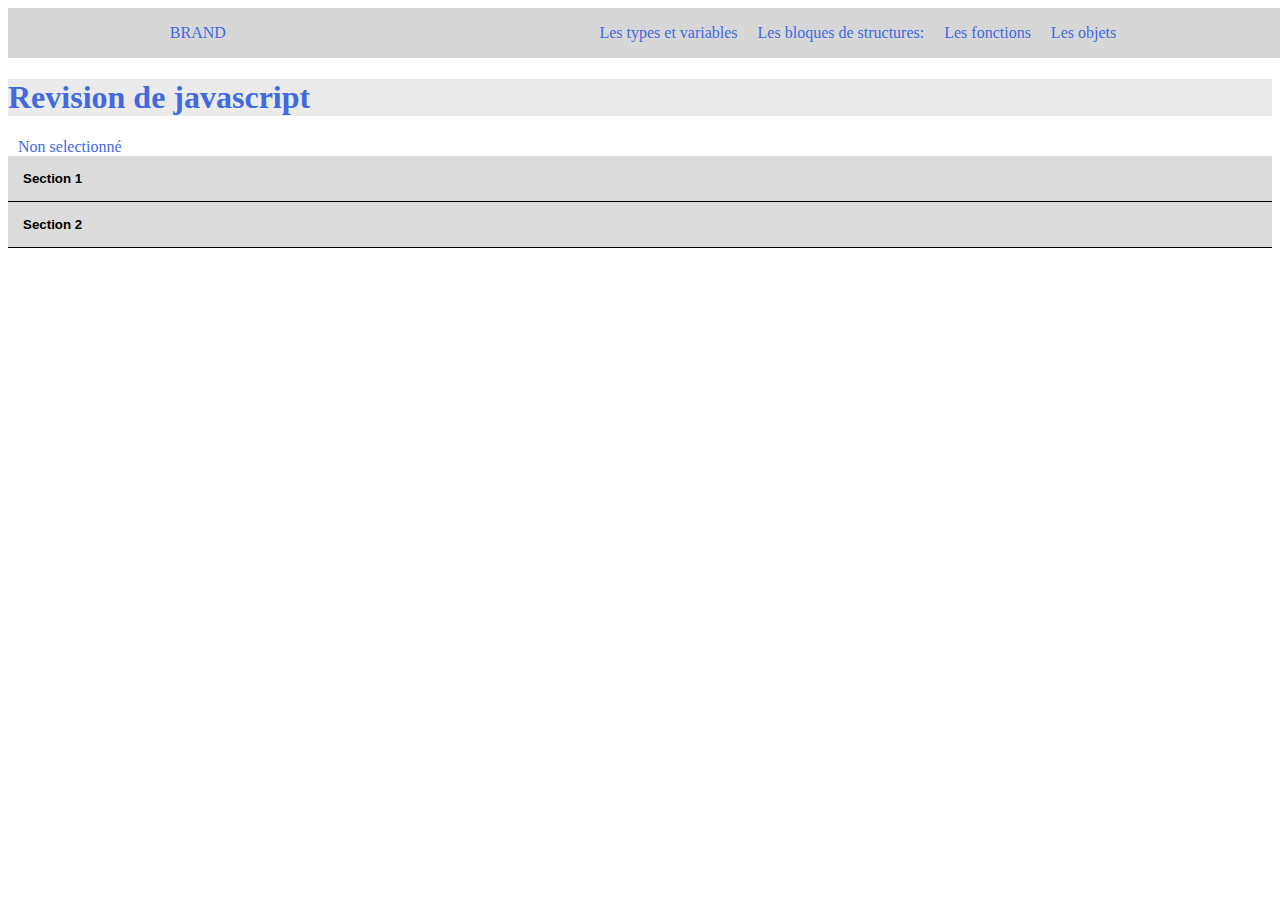
<file: index.html>
<!DOCTYPE html>
<html lang="en">
  <head>
    <meta charset="UTF-8" />
    <meta http-equiv="X-UA-Compatible" content="IE=edge" />
    <meta name="viewport" content="width=device-width, initial-scale=1.0" />
    <title>Document</title>

    <link rel="stylesheet" href="./public/style.css" />
  </head>

  <body>
    <header>
      <nav class="navBar">
        <div>
          <svg width="25" height="25" viewBox="0 0 500 500" fill="#11395E">
            <rect x="30" y="211" width="441" height="66" rx="9" f />
            <rect x="30" y="384" width="441" height="66" rx="9" />
            <rect x="30" y="50" width="441" height="66" rx="9" />
          </svg>
          <p>BRAND</p>
        </div>
        <ol id="menu">
          <li>
            <a href="./1_variables.html">Les types et variables</a>
          </li>
          <li>
            <a href="./2_blocks.html">Les bloques de structures:</a>
          </li>
          <li>
            <a href="./3_functions.html">Les fonctions</a>
          </li>
          <li>
            <a href="./4_objet.html">Les objets</a>
          </li>
        </ol>
      </nav>
    </header>

    <main>
      <h1>Revision de javascript</h1>
      <a href="">Non selectionné</a>

      <div id="root"></div>

      <div class="accordion">
        <button class="accordionButton">Section 1</button>

        <div class="panel">
          <p>
            Lorem ipsum dolor sit, amet consectetur adipisicing elit. Ducimus nihil nam
            mollitia sequi reiciendis animi odit, corrupti sit corporis eaque recusandae,
            officia rerum tempora harum? Nobis labore rem ullam nesciunt!
          </p>
        </div>
      </div>

      <div class="accordion">
        <button class="accordionButton">Section 2</button>
        <div class="panel">
          <p>
            Lorem ipsum dolor sit, amet consectetur adipisicing elit. Ducimus nihil nam
            mollitia sequi reiciendis animi odit, corrupti sit corporis eaque recusandae,
            officia rerum tempora harum? Nobis labore rem ullam nesciunt!
          </p>
        </div>
      </div>
    </main>

    <footer></footer>
    <script src="./public/scripts/index.js" type="module">
       //Un commentaire

      /*
      Un commentaire
      sur plusieurs
      ligne
      */

      console.dir(document);
    </script>
  </body>
</html>
</file>
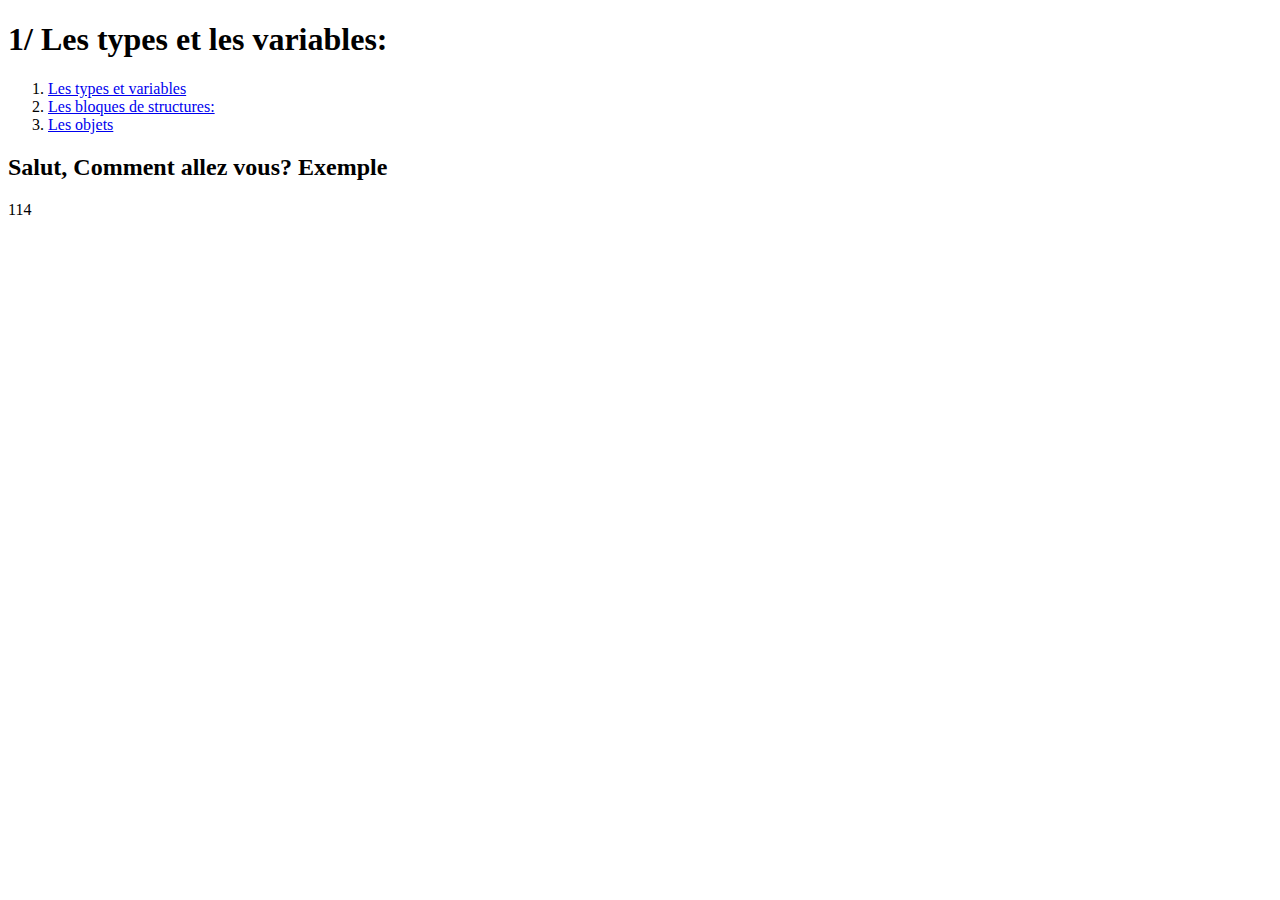
<file: 1_variables.html>
<!DOCTYPE html>
<html lang="en">
  <head>
    <meta charset="UTF-8" />
    <meta http-equiv="X-UA-Compatible" content="IE=edge" />
    <meta name="viewport" content="width=device-width, initial-scale=1.0" />
    <title>Les Types et les variables</title>
    <link rel="shortcut icon" href="#" />
  </head>
  <body>
    <h1>1/ Les types et les variables:</h1>
    <ol>
      <li>
        <a href="./1_variables.html">Les types et variables</a>
      </li>
      <li>
        <a href="./2_blocks.html">Les bloques de structures:</a>
      </li>
      <li>
        <a href="./4_objet.html">Les objets</a>
      </li>
    </ol>
    <script src="./public/scripts/1_variables.js"></script>
  </body>
</html>
</file>
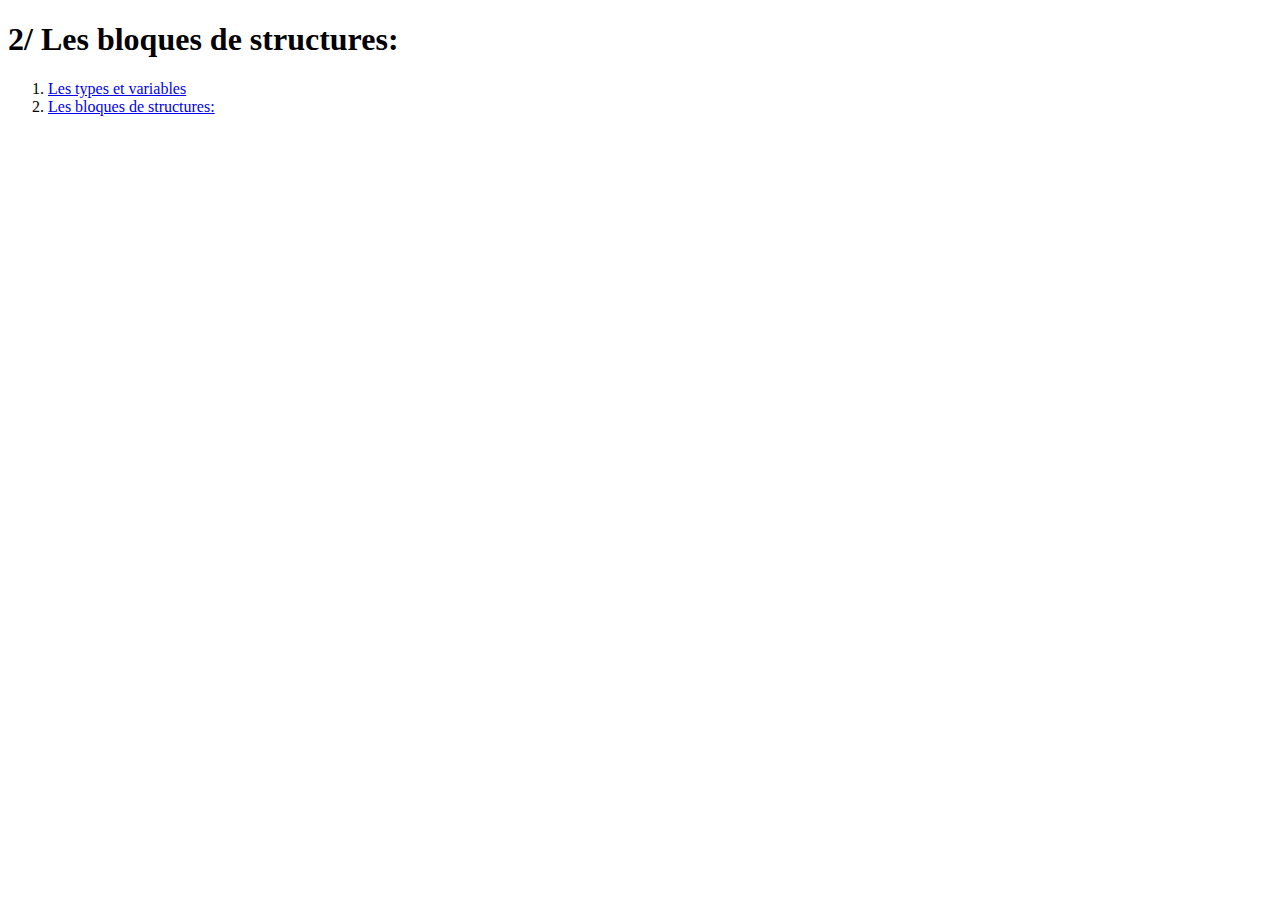
<file: 2_blocks.html>
<!DOCTYPE html>
<html lang="en">
  <head>
    <meta charset="UTF-8" />
    <meta http-equiv="X-UA-Compatible" content="IE=edge" />
    <meta name="viewport" content="width=device-width, initial-scale=1.0" />
    <title>2/ Les block structures:</title>
    <link rel="shortcut icon" href="#" />
  </head>
  <body>
    <h1>2/ Les bloques de structures:</h1>
    <ol>
      <li>
        <a href="./1_variables.html">Les types et variables</a>
      </li>
      <li>
        <a href="./2_blocks.html">Les bloques de structures:</a>
      </li>
    </ol>
    <script src="./public/scripts/2_blocks.js"></script>
  </body>
</html>
</file>
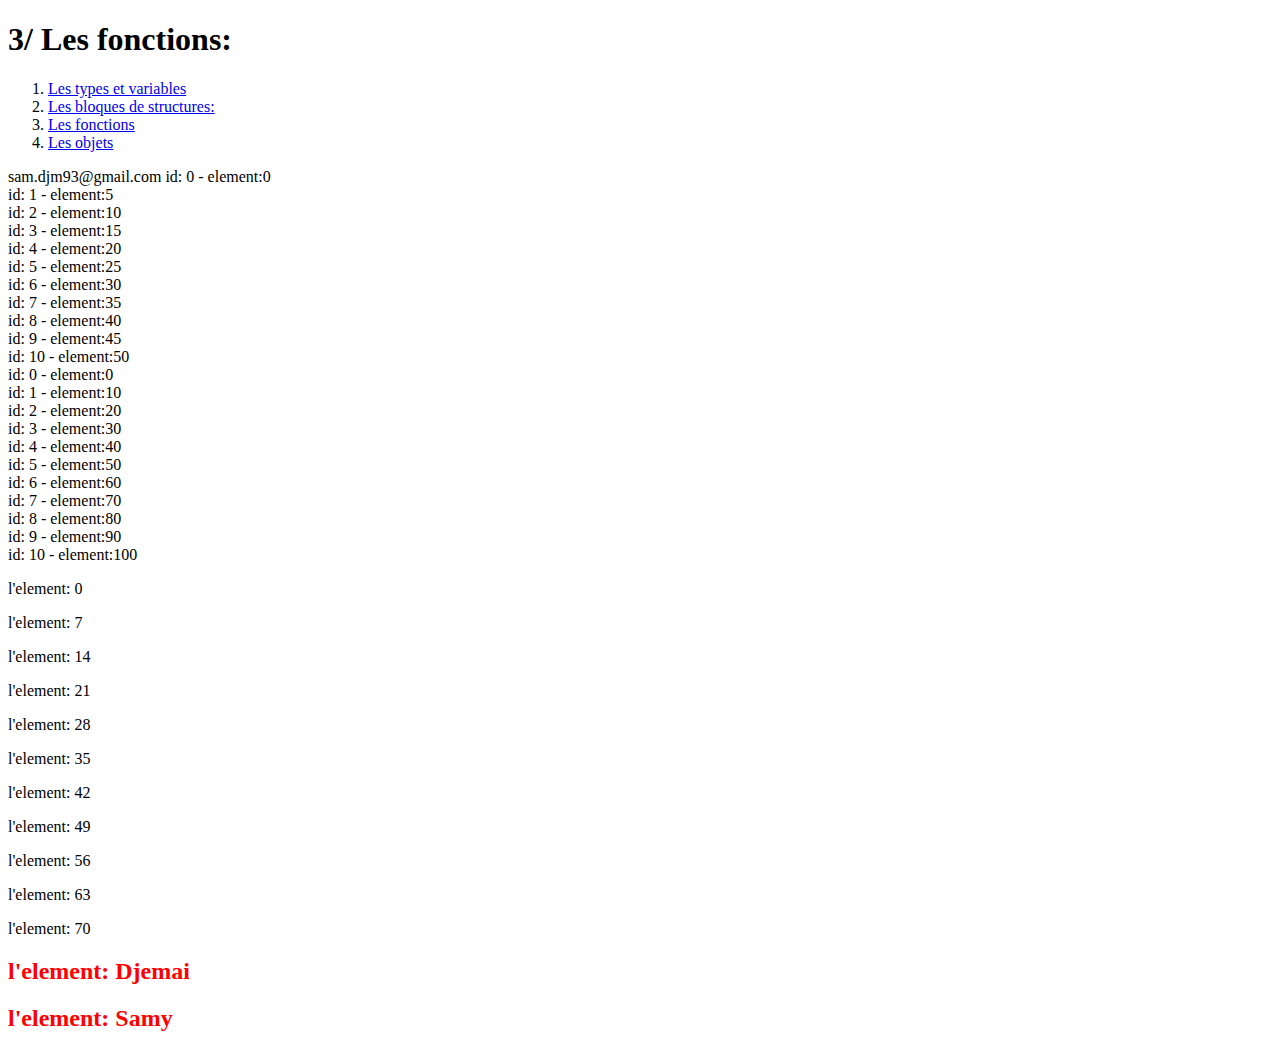
<file: 3_functions.html>
<!DOCTYPE html>
<html lang="en">
  <head>
    <meta charset="UTF-8" />
    <meta http-equiv="X-UA-Compatible" content="IE=edge" />
    <meta name="viewport" content="width=device-width, initial-scale=1.0" />
    <title>3/ Les fonctions:</title>
    <link rel="shortcut icon" href="#" />
  </head>
  <body>
    <h1>3/ Les fonctions:</h1>
    <ol>
      <li>
        <a href="./1_variables.html">Les types et variables</a>
      </li>
      <li>
        <a href="./2_blocks.html">Les bloques de structures:</a>
      </li>
      <li>
        <a href="./3_functions.html">Les fonctions</a>
      </li>
      <li>
        <a href="./4_objet.html">Les objets</a>
      </li>
    </ol>
    <script src="./public/scripts/3_functions.js"></script>
  </body>
</html>
</file>
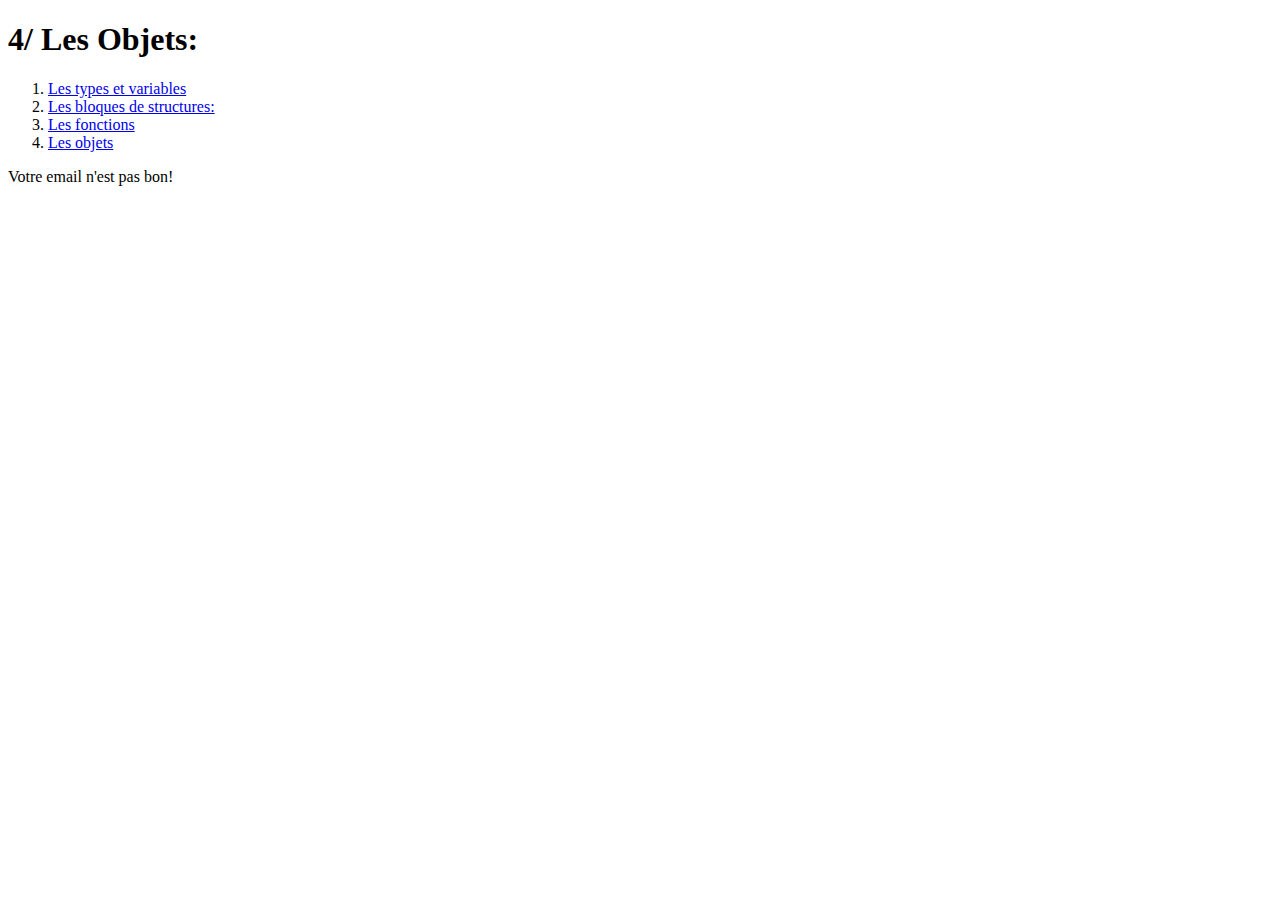
<file: 4_objet.html>
<!DOCTYPE html>
<html lang="en">
  <head>
    <meta charset="UTF-8" />
    <meta http-equiv="X-UA-Compatible" content="IE=edge" />
    <meta name="viewport" content="width=device-width, initial-scale=1.0" />
    <title>4/ Les Objets:</title>
    <link rel="shortcut icon" href="#" />
  </head>
  <body>
    <h1>4/ Les Objets:</h1>
    <ol>
      <li>
        <a href="./1_variables.html">Les types et variables</a>
      </li>
      <li>
        <a href="./2_blocks.html">Les bloques de structures:</a>
      </li>
      <li>
        <a href="./3_functions.html">Les fonctions</a>
      </li>
      <li>
        <a href="./4_objet.html">Les objets</a>
      </li>
    </ol>
    <script src="./public/scripts/4_objets.js"></script>
  </body>
</html>
</file>
<file: public/style.css>
* {
  text-decoration: none;
  list-style: none;
  color: royalblue;
}
main {
  padding-top: 50px;
}
h1 {
  color: royalblue;
  background-color: rgb(235, 235, 235);
}
svg {
  display: none;
}

.navBar {
  display: flex;
  background-color: rgb(215, 215, 215);
  justify-content: space-around;
  position: fixed;
  width: 100%;
  box-sizing: content-box;
}
.navBar > div {
  display: flex;
  justify-content: center;
  align-items: center;
}

#menu {
  display: flex;
}
a {
  margin: 0 10px;
}

.accordionButton {
  background-color: rgb(220, 220, 220);
  cursor: pointer;
  padding: 15px;
  border: none;
  width: 100%;
  transition: 0.5s ease-in-out;
  text-align: left;
  color: black;
  font-weight: bold;
}

.active,
.accordionButton:hover {
  background-color: rgb(183, 183, 183);
}
.panel {
  padding: 0 20px;
  overflow: hidden;

  max-height: 0px;
  border-bottom: 1px solid black;
  transition: all 0.2s ease-in-out;
}

@media (max-width: 720px) {
  #menu {
    flex-direction: column;
    position: absolute;
    left: -100%;
    top: 50px;
    background-color: rgb(233, 233, 233);
    padding: 40px;
    transition: all 0.5s ease-in-out;
  }
  svg {
    display: inline;
    transition: all 0.2s ease-in-out;
  }
  svg:hover {
    fill: rgb(107, 138, 231);
  }
  .navBar > div {
    padding: 0 25px;
    width: 100%;
    justify-content: space-between;
    cursor: pointer;
  }
}
</file>
